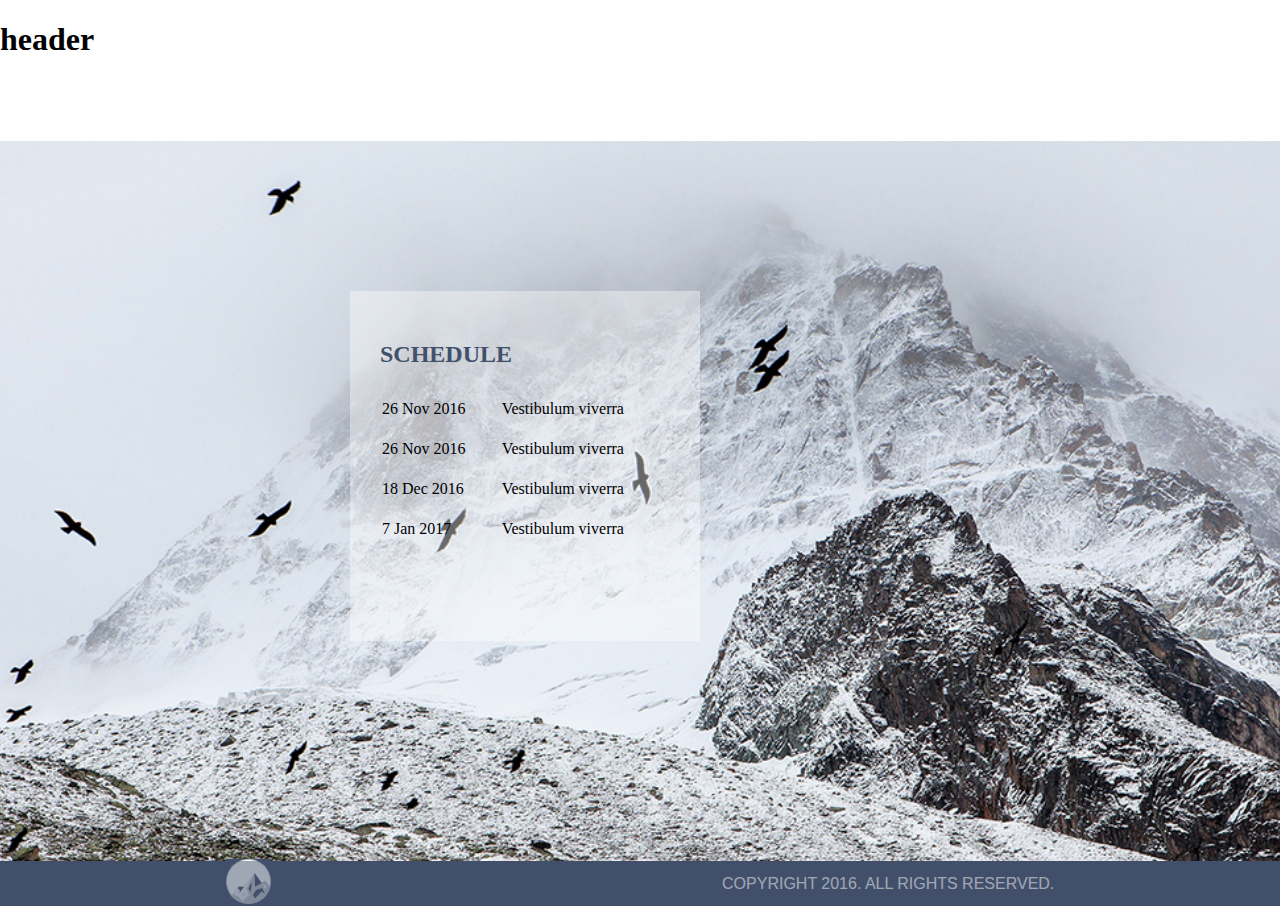
<file: links/team.html>
<!DOCTYPE html>
<html lang="en">
<head>
    <meta charset="UTF-8">
    <meta name="viewport" content="width=device-width, initial-scale=1.0">
    <title>Document</title>
    <link rel="stylesheet" href="team.css">
    <link rel="preconnect" href="https://fonts.googleapis.com">
<link rel="preconnect" href="https://fonts.gstatic.com" crossorigin>
<link href="https://fonts.googleapis.com/css2?family=Open+Sans:ital,wght@0,300;0,400;0,500;1,300;1,400;1,500&display=swap" rel="stylesheet">
</head>
<body>
  <div class="team-page">
    <header>
      <h1>header</h1>
    </header>
    <main>
      <div class="schedule-card">
        <div class="card-content">
          <h2>SCHEDULE</h2>
          <table>
            <tr>
              <td>26 Nov 2016</td>
              <td>Vestibulum viverra</td>
            </tr>
            <tr>
              <td>26 Nov 2016</td>
              <td>Vestibulum viverra</td>
            </tr>
            <tr>
              
              <td>18 Dec 2016</td>
              <td>Vestibulum viverra</td>
            </tr>
            <tr>
              <td>7 Jan 2017</td>
              <td>Vestibulum viverra</td>
            </tr>
          </table>
        </div>
        
      </div>
    </main>
    <footer>
      <div class="logo">
        <img src="../assets/logo-company.png" alt="">
        <div class="overlay"></div>
      </div>
      <div class="copyright">
       COPYRIGHT 2016. ALL RIGHTS RESERVED. 
      </div>
    </footer>
  </div>
</body>
</html>
</file>
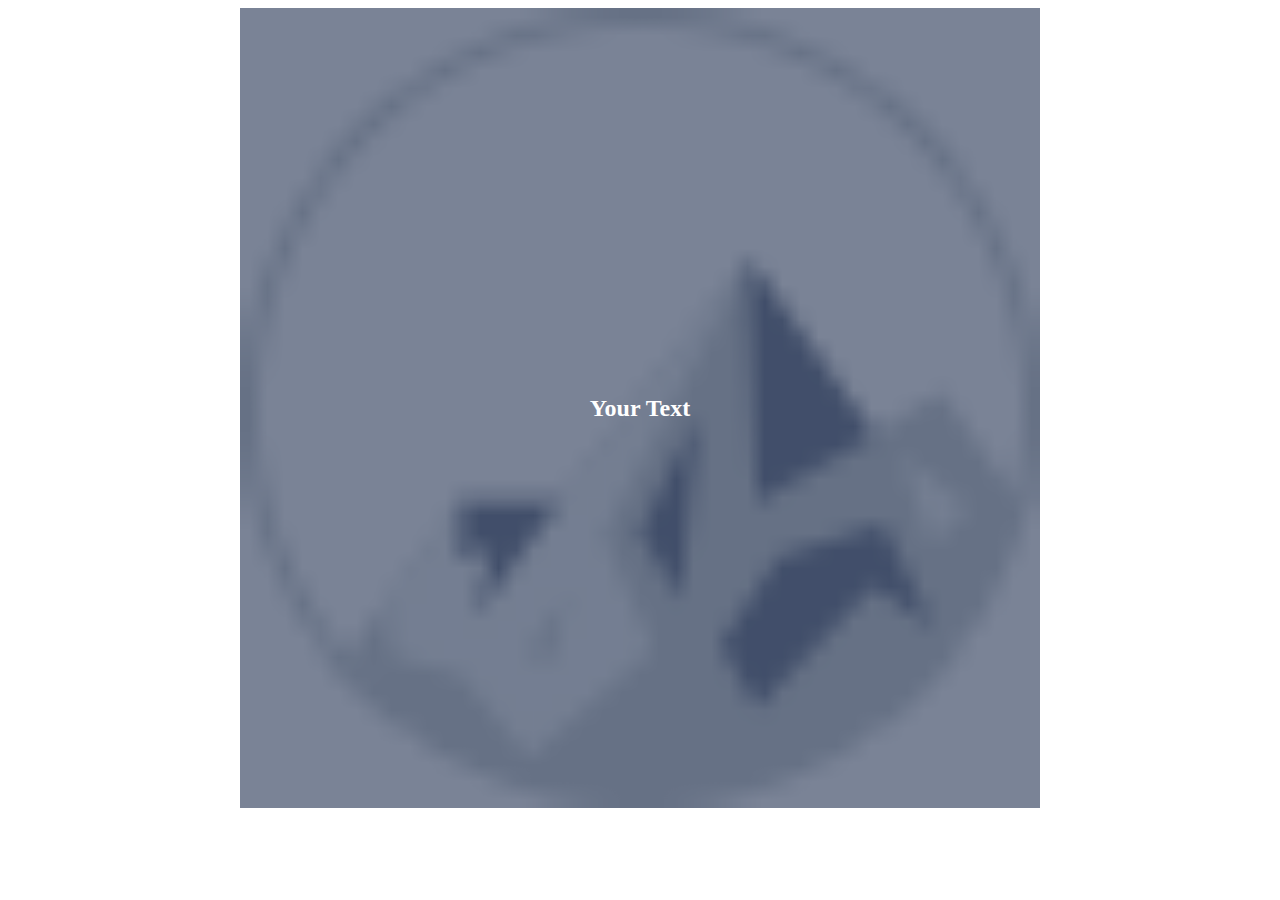
<file: links/test.html>
<!DOCTYPE html>
<html lang="en">
<head>
  <meta charset="UTF-8">
  <meta name="viewport" content="width=device-width, initial-scale=1.0">
  <title>Image Overlay Example</title>
  <style>
    .image-container {
      position: relative;
      width: 100%;
      max-width: 800px; /* Adjust as needed */
      margin: 0 auto; /* Center the container */
      overflow: hidden;
    }

    .image-container img {
      width: 100%;
      height: auto;
      display: block;
    }

    .overlay {
      content: '';
      position: absolute;
      top: 0;
      left: 0;
      width: 100%;
      height: 100%;
      background-color: rgba(65, 79, 106, 0.7); /* Adjust the alpha (opacity) value as needed */
      z-index: 1; /* Ensure the overlay is on top of the image */
    }

    .text {
      position: absolute;
      top: 50%;
      left: 50%;
      transform: translate(-50%, -50%);
      color: #fff;
      font-size: 24px;
      font-weight: bold;
      z-index: 2; /* Ensure the text is on top of the overlay */
    }
  </style>
</head>
<body>

  <div class="image-container">
    <img src="../assets/logo-company.png" alt="Your Image">
    <div class="overlay"></div>
    <div class="text">Your Text</div>
  </div>

</body>
</html>
</file>
<file: links/team.css>
body{
  width: 100%;
  height: 100%;
  margin:0;
  padding: 0;
}

.team-page main{
  margin-top: 30px;
  background-image: url('../assets/teams-bg.png');
  background-size: cover;
  background-position: top;
  background-repeat: no-repeat;
  width: 100%;
  height: 80vh;
  position: relative;
  display: block;


}

.team-page header{
  height: 10vh;
}

.team-page footer{
  position: relative;
  display: flex;
  align-items: center;
  justify-content: space-around;
  color: white;
  
  background-color: rgb(65,79,106);
  width: 100%;
  height: 5vh;
}

.copyright{
  /* background-color: rgba(65,79,106, 0.5);
   */
   font-family:"Poppins", Roboto, arial, sans-serif;
}

.logo img{
  background-color: rgb(65,79,106);
}

.overlay{
  content: '';
      position: absolute;
      top: 0;
      left: 0;
      width: 100%;
      height: 100%;
      background-color: rgba(65, 79, 106, 0.5);
      z-index: 1;
}

main{
  position: relative;
}

.schedule-card{
  position: absolute;
  background-color: rgba(255,255,255,0.4);
  /* opacity: 0.4; */
  width: 350px;
  height: 350px;
  margin-left: 350px;
  margin-top: 150px;
  /* margin: auto;+ */
  /* position:  */
}

.card-content{
  display: flex;
  flex-direction: column;
  justify-content: center;
  align-items: left;
  padding: 30px;
  h2{
    color: rgb(65,80,107);
    /* position: absolute; */
    opacity:1;
    align-items: center;
    left:0;
  }
}

 table {
  border-collapse: seperate;
  width: 100%;
  height: 100%
}

.card-content td {
  /* border: 1px solid #ddd; */
  padding: 10px;
  padding-left:0;
  text-align: left;
  border-spacing: 0 20px;
  
}

/* Add space between 2nd and 3rd row */
.card-content table tr:nth-child(2) {
  margin-bottom: 30px;
  
   border-spacing: 0 20px;
}

/* Add space between 3rd and 4th row */
tr:nth-child(3) {
  margin-bottom: 20px;
  border-spacing: 0 20px;

}
</file>
